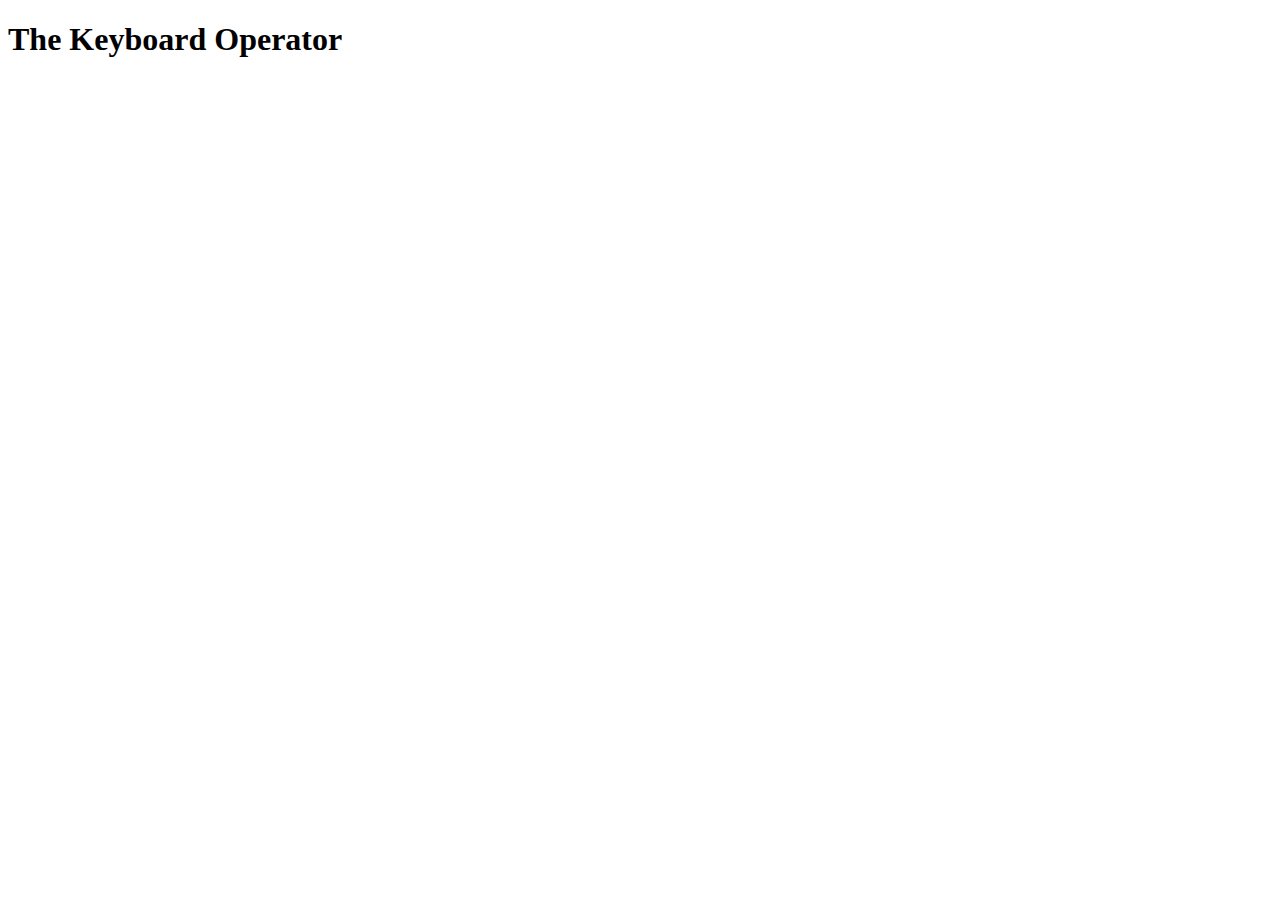
<file: jinjing.html>
<!DOCTYPE html>
<html lang="en">
  <head>
    <meta charset="UTF-8" />
    <meta name="viewport" content="width=device-width, initial-scale=1.0" />
    <title>Jinjing</title>
  </head>
  <body>
    <h1>The Keyboard Operator</h1>
  </body>
</html>
</file>
